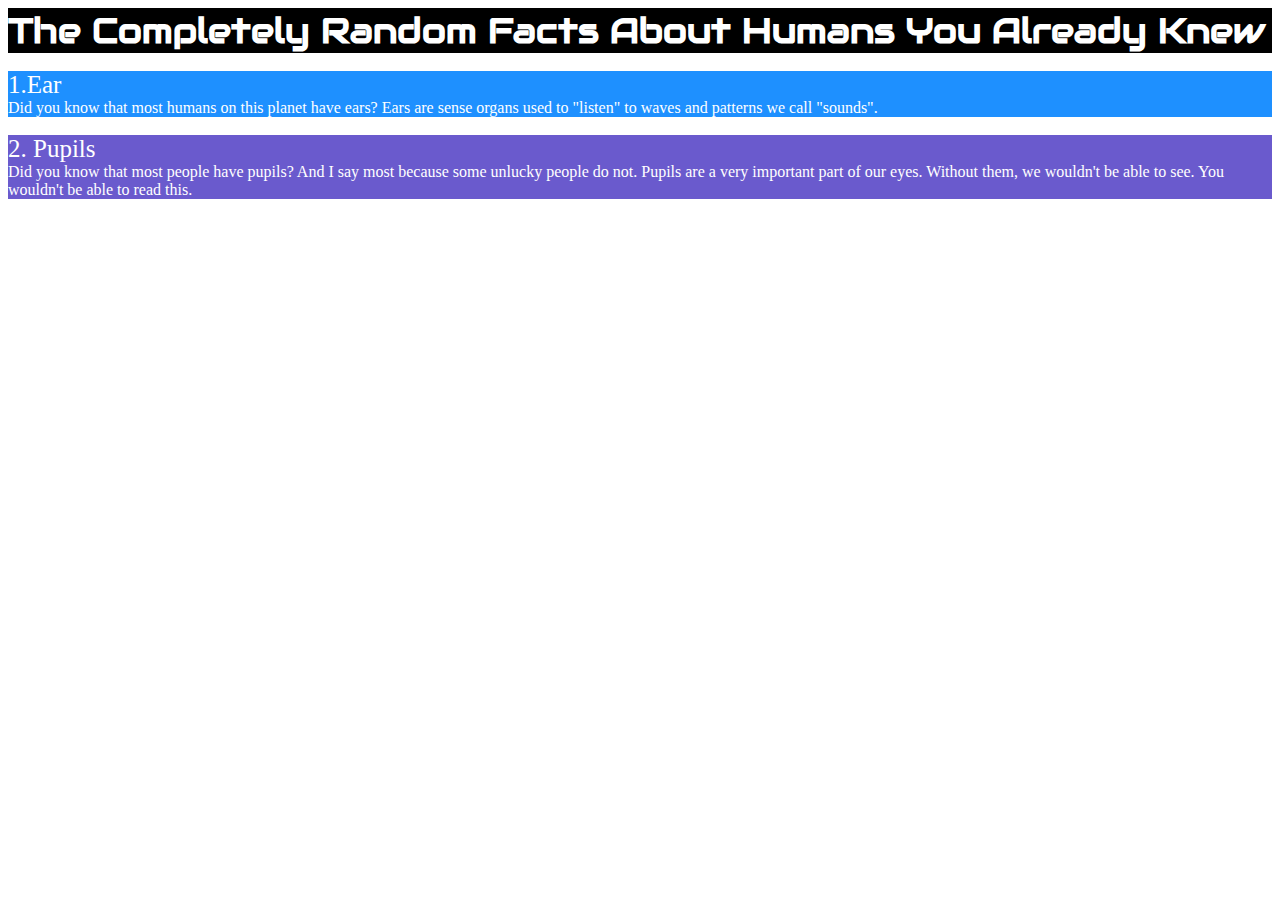
<file: index.html>
<!DOCTYPE html>
<html>
<head>
<meta name="description" content="This is a test site created by github user Zanterzang(for short, Zan) for the purpose of testing his github skills">
<title>Commonly Known Facts About The Human Body</title>
<link rel="preconnect" href="https://fonts.googleapis.com">
<link rel="preconnect" href="https://fonts.gstatic.com" crossorigin>
<link href="https://fonts.googleapis.com/css2?family=Audiowide&display=swap" rel="stylesheet">
</head>
<body>
<div class="title">The Completely Random Facts About Humans You Already Knew</div> <br>
<div class="heading1">1.Ear</div>
<div class="d1">Did you know that most humans on this planet have ears? Ears are sense organs used to "listen" to waves and patterns we call "sounds".</div> <br>
<div class="heading2">2. Pupils</div>
<div class="d2">Did you know that most people have pupils? And I say most because some unlucky people do not. Pupils are a very important part of our eyes. Without them, we wouldn't be able to see. You wouldn't be able to read this.</div>
  <style>
    .title{
  color: white;
  background-color: black;
  font-size: 35px;
  font-weight: bold;
  font-family: "Audiowide", sans-serif;
}

.heading1{
  color: white;
  background-color: DodgerBlue;
  font-size: 25px;
}

.d1{
  color: white;
  background-color: DodgerBlue;
}

.heading2{
  color: white;
  background-color: SlateBlue;
  font-size: 25px;
}

.d2{
  color: white;
  background-color: SlateBlue;
}
</style>
</file>
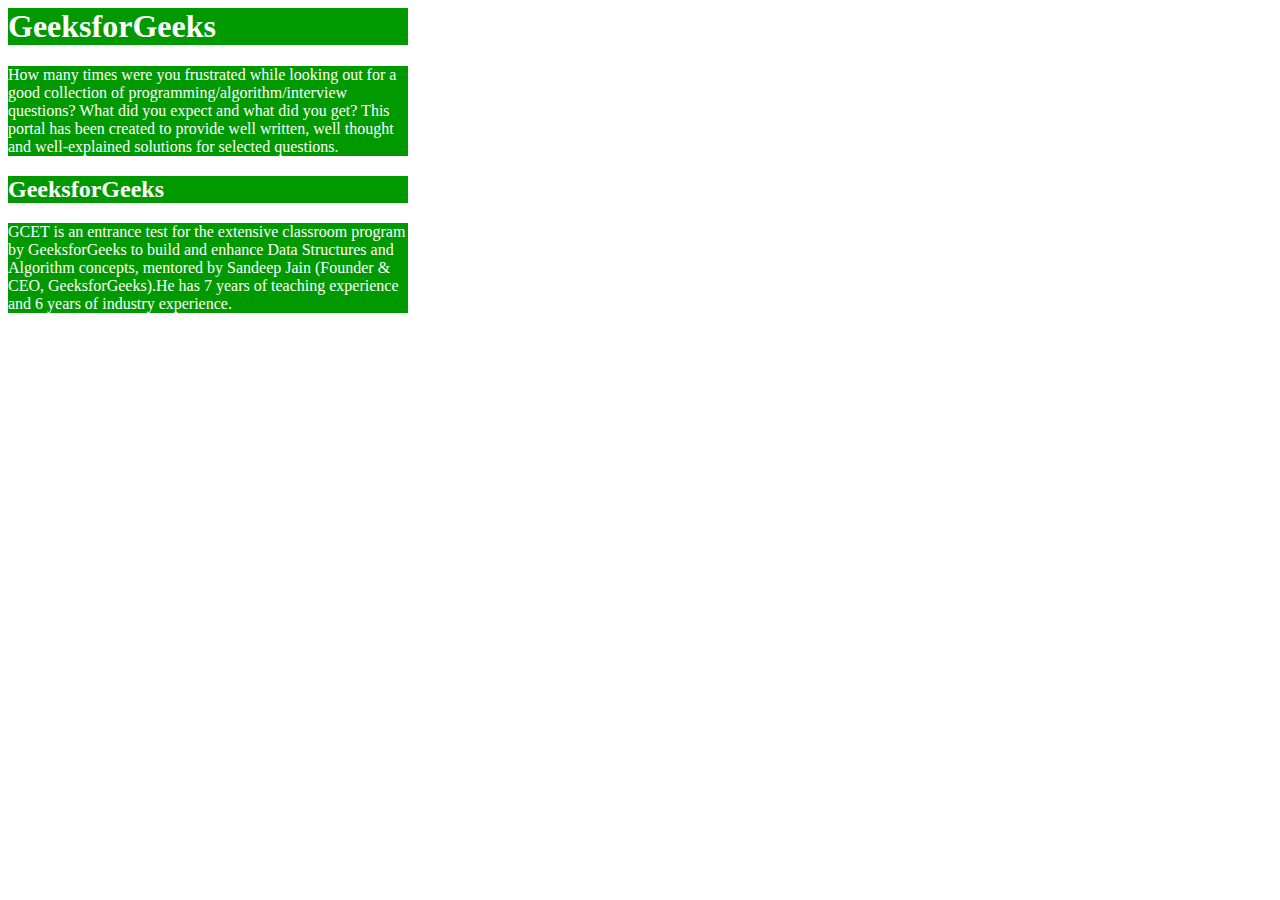
<file: Test.html>
<html>
<head>
	<title>gfg</title>
	<style type=text/css>
		p{
		color: white;
		background-color: 009900;
		width: 400px;
		}
		h1
		{
		color: white;
		background-color: 009900;
		width: 400px;
		}
		h2
		{
		color: white;
		background-color: 009900;
		width: 400px;
		}
	</style>
</head>
<body>
	<h1>GeeksforGeeks</h1>
	<p>How many times were you frustrated while looking out
	for a good collection of programming/algorithm/interview
	questions? What did you expect and what did you get?
	This portal has been created to provide well written,
	well thought and well-explained solutions for selected
	questions.
	</p>
	<h2>GeeksforGeeks</h2>
	<p>GCET is an entrance test for the extensive classroom 
	program by GeeksforGeeks to build and enhance Data 
	Structures and Algorithm concepts, mentored by Sandeep 
	Jain (Founder & CEO, GeeksforGeeks).He has 7 years of 
	teaching experience and 6 years of industry experience.
	</p>
</body>
</html>
</file>
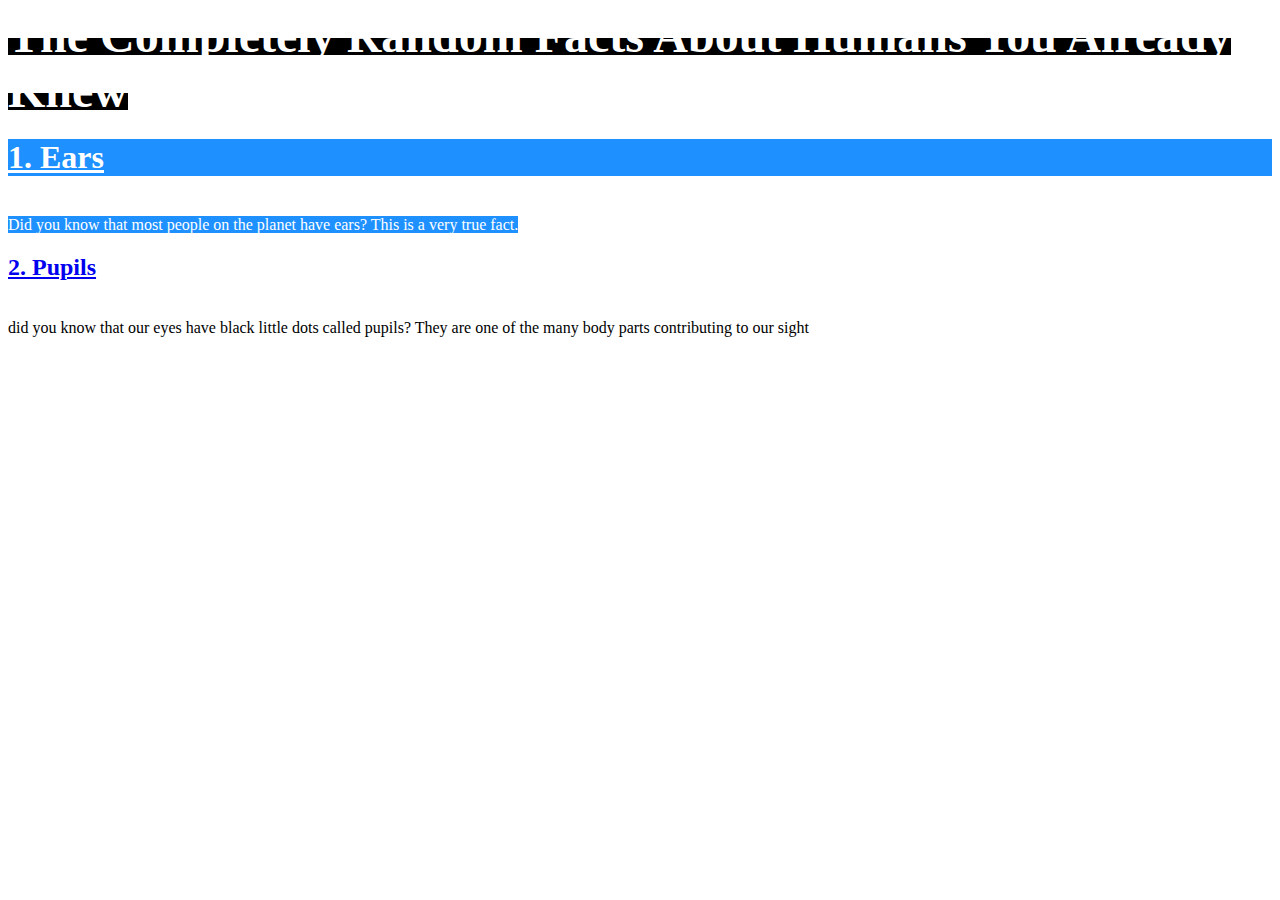
<file: TryingToDoSomething.html>
<!DOCTYPE html>
<html>
  <head>
  <title>Well Known Facts About The Human Body</title>
  <meta name=description content="This is a test site created by github user Zanterzang(or, for short, Zan), to see how css works. Made and published on November 8th, 2023, 5pm GMT.">
  <link rel= "stylesheet" type="text/css" href="HelpTrying.css">
  </head>
  <t style="background-image:Linear-gradient(to bottom, black 0%, black 100%); color:white">
    <b><font size=65px>The Completely Random Facts About Humans You Already Knew</font></b>
  </t><br>
  <h1 style="background-image:Linear-gradient(to bottom, DodgerBlue 0%, DodgerBlue 100%); color:white">
    <font family="Arial"><b><a href=https://en.wikipedia.org/wiki/Ear style="color:white">1. Ears</a></b></font>
  </h1>
  <br>
  <d1 style="background-image:Linear-gradient(to bottom, DodgerBlue 0%, DodgerBlue 100%); color:white">
    Did you know that most people on the planet have ears? This is a very true fact.
  </d1>
  <br>
  <h2 style="background-image:Linear-gradient(to bottom, Blurple 0%, Blurple 100%); color:white">
    <font family="Arial"><b><a href=https://en.m.wikipedia.org/wiki/Pupil>2. Pupils</a></b></font>
  </h2><br>
  <d2 style="background-image:linear-gradient(to bottom, Blurple 0%, Blurple 100%]; color:white">
    did you know that our eyes have black little dots called pupils? They are one of the many body parts contributing to our sight
  </d2>
</html>
</file>
<file: HelpTrying.css>
.t {
  color: white;
  font-size: 65px;
  background-color: black
}
.h1 {
  color: white;
  font-size: 35px;
  background-color: SlateBlue
}
.d1 {
  color: white;
  font-size: 20px;
  background-color: SlateBlue
}
.h2 {
  color: white;
  font-size: 35px;
  background-color: Blurple
}
.d2 {
  color: white;
  font-size: 20px;
  background-color: Blurple
}
</file>
